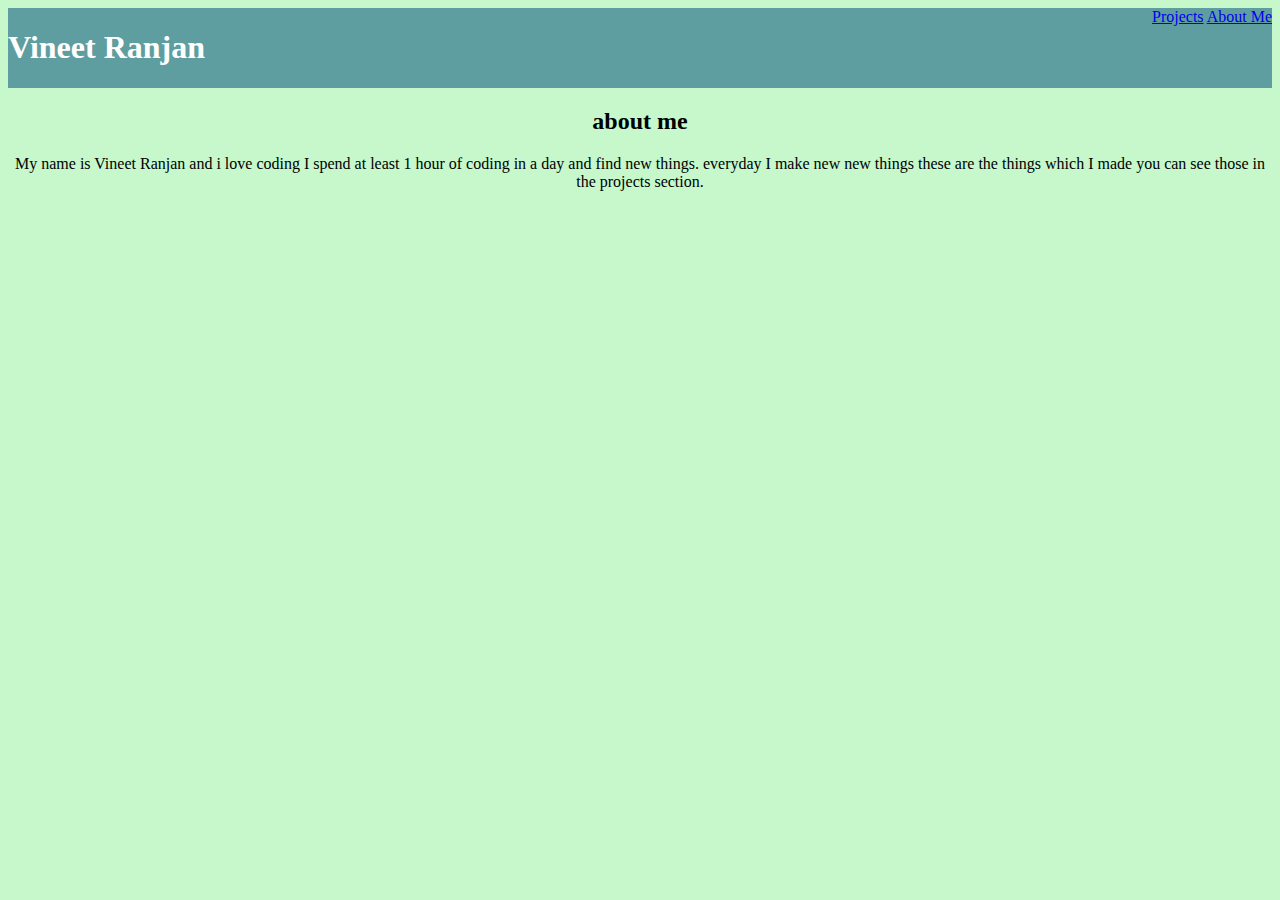
<file: aboutme.html>
<!DOCTYPE HTML>
<html>
    <head>
        <title>My games</title>
        <link rel = "stylesheet"
              type = "text/css"
              href = "style.css" />
    </head>

    <body>
        <div class="header">
            <h1>Vineet Ranjan</h1>
            <div class="menu">
                <a href="index.html">Projects</a>
                <a href="aboutme.html">About Me</a>
            </div>
        </div>
        
       
         <h2>about me</h2>
         <p>My name is Vineet Ranjan and i love coding I spend at least 1 hour of coding in a day and find new things. everyday I make new new things these are the things which I made you can see those in the projects section.</p>
        
         
    
    </body>
</html>
</file>
<file: style.css>
h1 {
    color: white;
}

/* * {
    border: solid;
} */

.header{
    background-color: cadetblue;
    display: flex;
    justify-content: space-between;
}

.site-description{
    display: flex;
    flex-direction: column;
    justify-content: first baseline;
}

.grid{
    display: flex;
    flex-wrap: wrap;
    justify-content: space-evenly;
}

.footer{
    display: flex;
    justify-content: flex-end;
}

p,h2{
    text-align: center;
}
body {
    background-color: rgba(100, 237, 118, 0.37);
}
</file>
